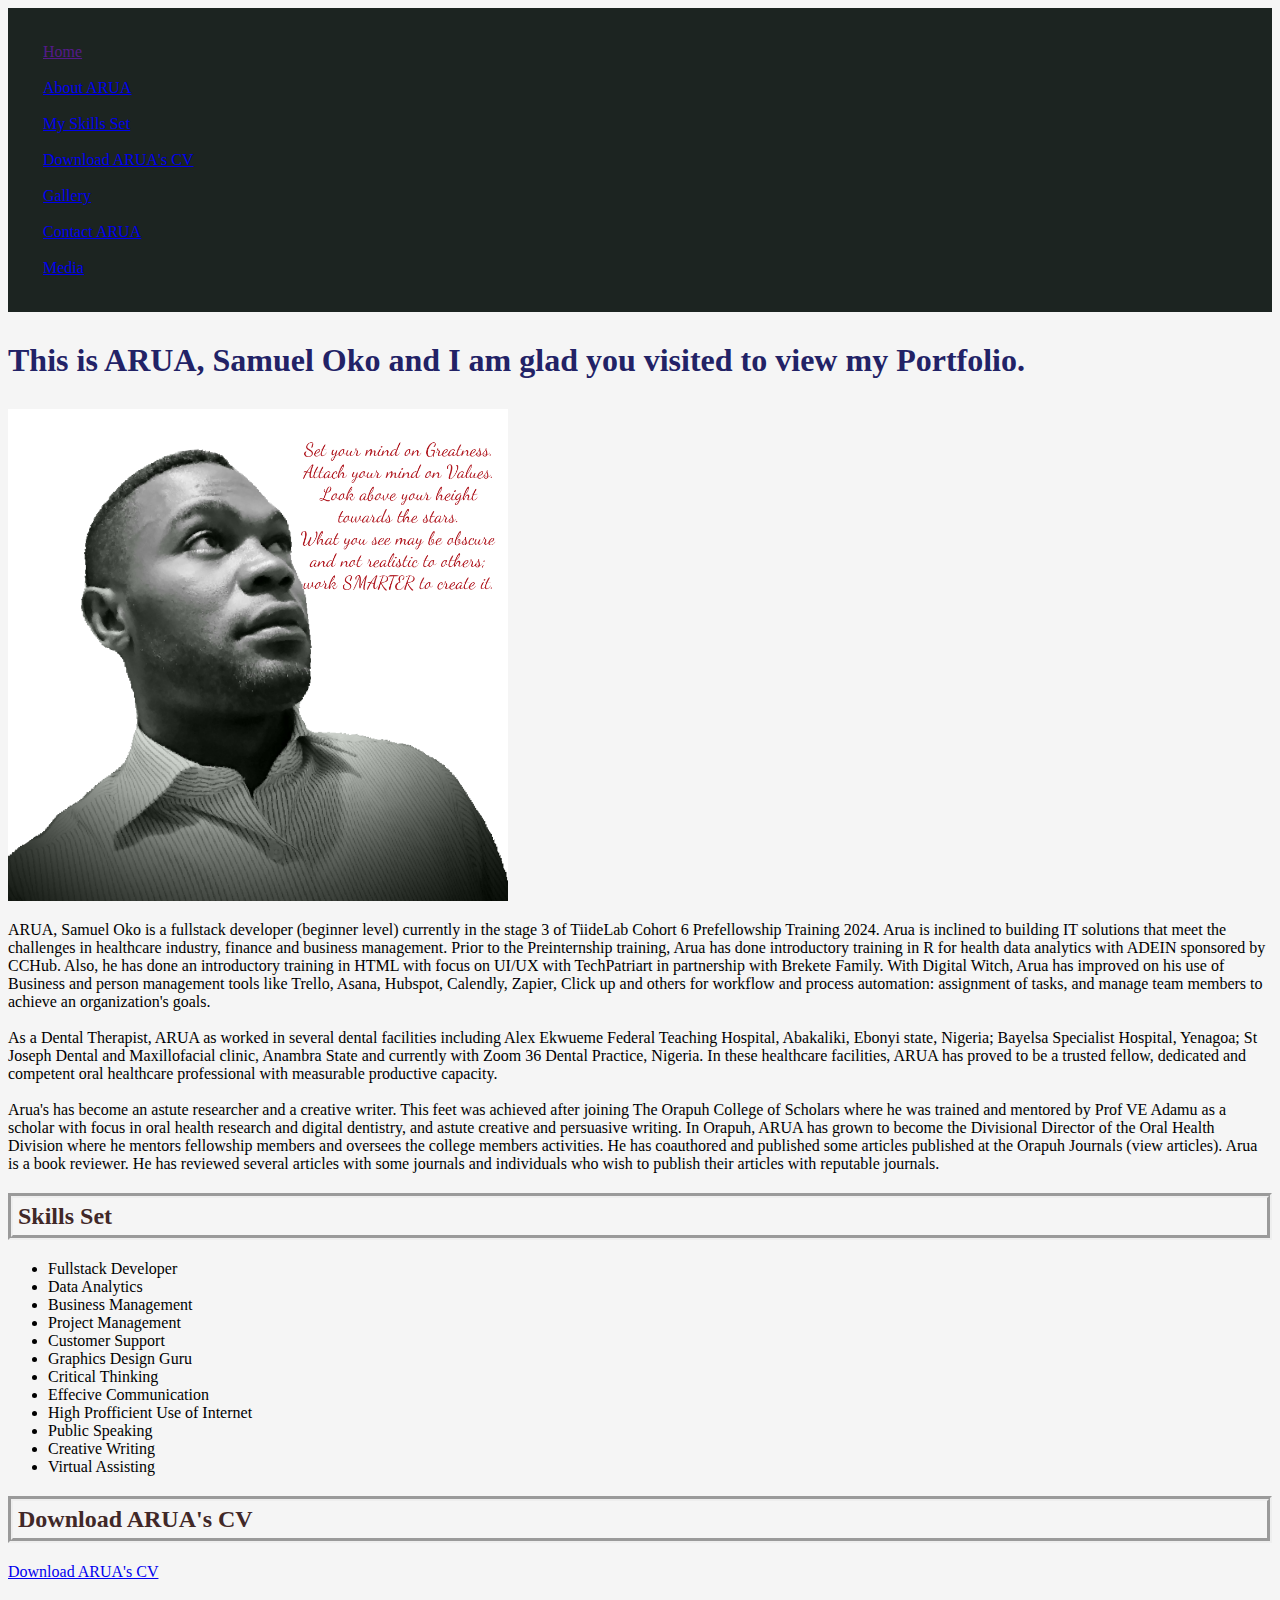
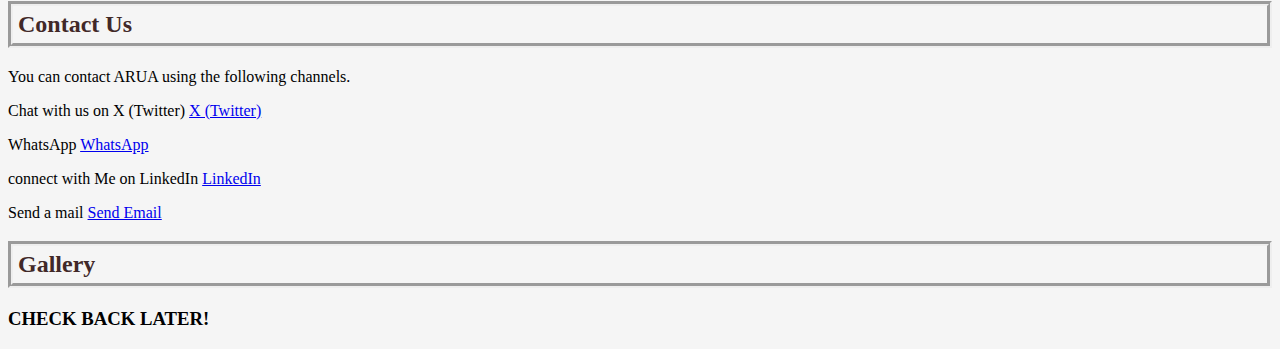
<file: index.html>
<!DOCTYPE html>
<html lang="en">
<head>
    <meta charset="UTF-8">
    <meta http-equiv="X-UA-Compatible" content="IE=edge">
    <meta name="viewport" content="width=s, initial-scale=1.0">
    <title>ARUA SAMUEL OKO</title>
    <link rel="stylesheet" href="index.css">
    <link rel="stylesheet" href="Mobile-first.css">
</head>
<body>

    <nav>
        <a href="">Home</a>
        <br>
        <br>
        <a href="#About ARUA">About ARUA</a>
        <br>
        <br>
        <a href="#My Skills Set">My Skills Set</a>
        <br>
        <br>
        <a href="#Download ARUA's CV">Download ARUA's CV</a>
        <br>
        <br>
        <a href="#Gallery">Gallery</a>
        <br>
        <br>
        <a href="#Contact ARUA">Contact ARUA</a>
        <br>
        <br>
        <a href="#Media">Media</a>

    </nav>
    <section>
        <h1>This is ARUA, Samuel Oko and I am glad you visited to view my Portfolio.</h1>
        <img src="./About pic with words.png" width="500"/>
        <!-- About Section -->
    </section>
    <section id="About ARUA">
        <p>ARUA, Samuel Oko is a fullstack developer (beginner level) currently in the stage 3 of TiideLab Cohort 6 Prefellowship Training 2024. Arua is inclined to building IT solutions that meet the challenges in healthcare industry, finance and business management.
            Prior to the Preinternship training, Arua has done introductory training in R for health data analytics with ADEIN sponsored by CCHub. Also, he has done an introductory training in HTML with focus on UI/UX with TechPatriart in partnership with Brekete Family.
            With Digital Witch, Arua has improved on his use of Business and person management tools like Trello, Asana, Hubspot, Calendly, Zapier, Click up and others for workflow and process automation: assignment of tasks, and manage team members to achieve an organization's goals. 
            <br>
            <br>
            As a Dental Therapist, ARUA as worked in several dental facilities including Alex Ekwueme Federal Teaching Hospital, Abakaliki, Ebonyi state, Nigeria; Bayelsa Specialist Hospital, Yenagoa; St Joseph Dental and Maxillofacial clinic, Anambra State
            and currently with Zoom 36 Dental Practice, Nigeria. In these healthcare facilities, ARUA has proved to be a trusted fellow, dedicated and competent oral healthcare professional with measurable productive capacity.
            <br>
            <br>
            Arua's has become an astute researcher and a creative writer. This feet was achieved after joining The Orapuh College of Scholars where he was trained and mentored by Prof VE Adamu as a scholar with focus in oral health research and digital dentistry, and astute
            creative and persuasive writing. In Orapuh, ARUA has grown to become the Divisional Director of the Oral Health Division where he mentors fellowship members and oversees the college members activities.
            He has coauthored and published some articles published at the Orapuh Journals (view articles).
            Arua is a book reviewer. He has reviewed several articles with some journals and individuals who wish to publish their articles with reputable journals.
        </p>
        <section>
       <section id="My Skills Set">
        <h2> Skills Set</h2>
        <ul>
           <li>Fullstack Developer</li>
           <li>Data Analytics</li>
           <li>Business Management</li>
           <li>Project Management</li>
           <li>Customer Support</li>
           <li>Graphics Design Guru</li>
           <li>Critical Thinking</li>
           <li>Effecive Communication</li>
           <li>High Profficient Use of Internet</li>
           <li>Public Speaking</li>
           <li>Creative Writing</li>
           <li>Virtual Assisting</li>
        </ul>
    </section>
  <!-- CV Section -->
   <section id="Download ARUA's CV">
    <h2>Download ARUA's CV</h2>
   <a href="Arua Samuel Oko Resume.docx"
   download="arua Samuel Oko Resume.docx"
   class="download">Download ARUA's CV</a>
   </section>
   
    <!-- Contact Us Session -->
     </section>
     <section id="Contact ARUA">
        <h2>Contact Us</h2>
        <p>You can contact ARUA using the following channels.
        </p>
        <p>Chat with us on X (Twitter) <a href="http://x.com/@samaso">X (Twitter)</a></p>
        <p>WhatsApp <a href="https://whatsapp.com/dl/code=HUEk5aYtCa">WhatsApp</a></p>
        <p>connect with Me on LinkedIn <a href="https://linkedin.com/in/samuel-arua-oko-focs-90b667130">LinkedIn</a></p>
        <p>Send a mail <a href="mailto: arua.soko@gmail.com" class="email-btn">Send Email</a></span>
        </p>
        </section>
        <section>
            <h2>Gallery</h2>
            <h3>CHECK BACK LATER!</h3>
        </section>

     </section>
   </body>
</html>
</file>
<file: index.css>
body{background-color: rgb(235, 248, 243);}
nav {color: rgb(38, 66, 66);
    background-color: rgb(28, 36, 33);
padding: 35px;}
h1{color: rgb(34, 34, 102); 
    margin-bottom: 30px; 
    margin-top: 30px;}

h2{color: rgb(65, 40, 40) ;
    border-style: groove; 
    border-width:thick; 
    padding: 5px;}
</file>
<file: Mobile-first.css>
body{
    background-color: greyhound;
}

/*Small device (landscape phones, 576px and up*/
@media (min-width: 576px) {
    body{
        background-color: brown;
    }
}
    /*Medium devices (Tablets 768px and up) */
@media(min-width: 768px) {
    body{
        background-color: aqua;
    }
    }
    /*Large devices (desktops 992px and up) */
    @media (min-width: 992px) {
        body{background-color: yellowgreen;

        }
    }
    /*X Large devices (large desktops 1200px and up) */
    @media (min-width: 1200px) {
        body{background-color: whitesmoke;
        }
    }
    /*XX-large devices (large desktops 1400px and up*/
    @media (min-width: 1400px) {
        body{ background-color: rebeccapurple;}
    }
</file>
